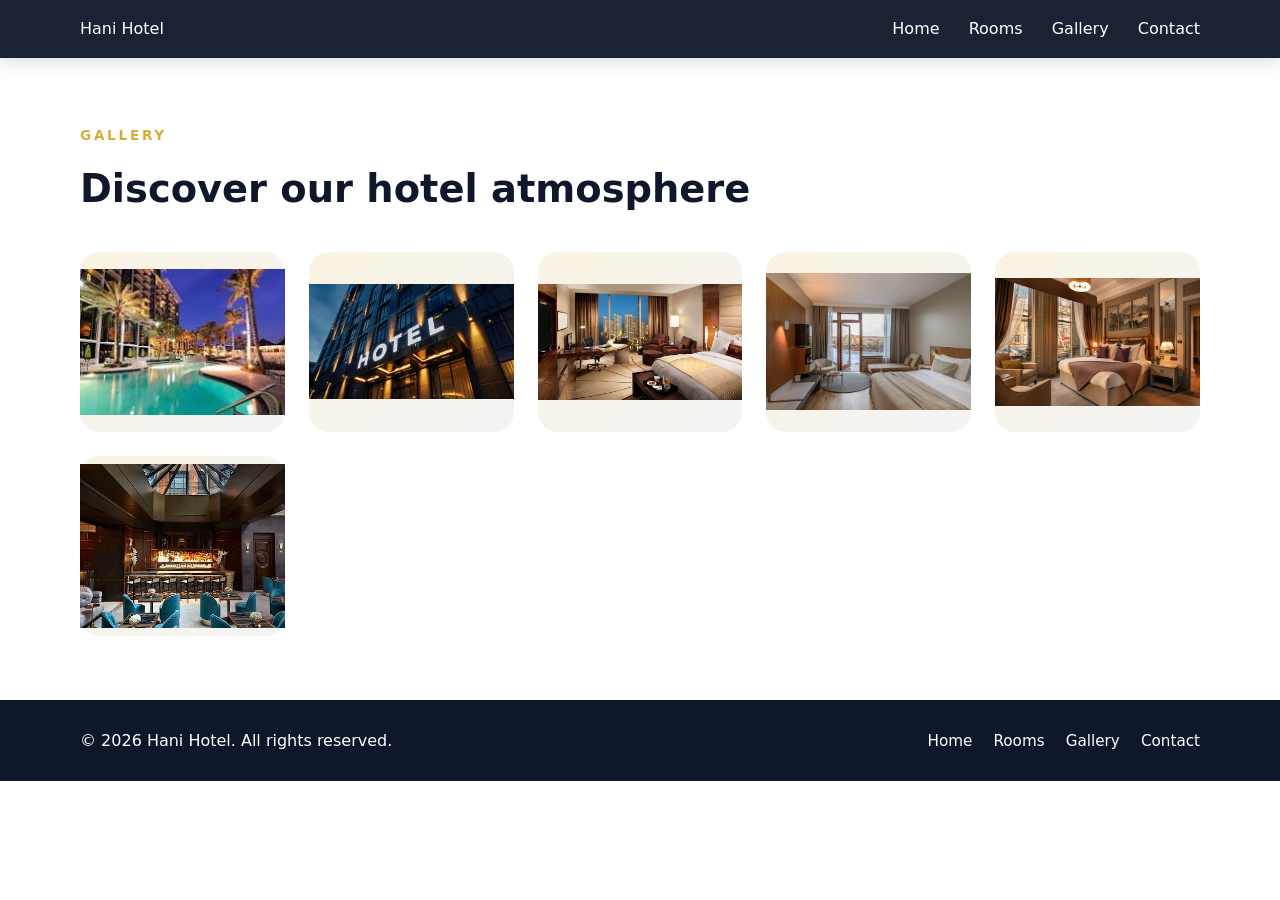
<file: gallery.html>
<!DOCTYPE html>
<html lang="en">
<head>
  <meta charset="UTF-8">
  <meta name="viewport" content="width=device-width, initial-scale=1.0">
  <title>Gallery - Hani Hotel</title>
  <link rel="stylesheet" href="style.css">
</head>
<body>
  <header class="navbar">
    <div class="container nav-inner">
      <a href="index.html" class="brand">Hani Hotel</a>
      <nav>
        <a href="index.html">Home</a>
        <a href="rooms.html">Rooms</a>
        <a href="gallery.html">Gallery</a>
        <a href="contact.html">Contact</a>
      </nav>
    </div>
  </header>

  <main class="section">
    <div class="container">
      <div class="section-header">
        <span>Gallery</span>
        <h2>Discover our hotel atmosphere</h2>
      </div>
      <div class="gallery-grid gallery-full">
        <div class="gallery-item">
          <img src="image 1.jpeg" alt="standard room">
        </div>
        <div class="gallery-item">
          <img src="image 2.jpeg" alt="deluxe room">
        </div>
        <div class="gallery-item">
          <img src="image3.jpeg" alt="suite">
        </div>
        <div class="gallery-item">
          <img src="image4.jpeg" alt="restaurant">
        </div>
        <div class="gallery-item">
          <img src="image5.jpeg" alt="spa">
        </div>
        <div class="gallery-item">
          <img src="image6.jpeg" alt="pool">
        </div>
      </div>
    </div>
  </main>

  <footer class="footer">
    <div class="container footer-inner">
      <p>© 2026 Hani Hotel. All rights reserved.</p>
      <nav>
        <a href="index.html">Home</a>
        <a href="rooms.html">Rooms</a>
        <a href="gallery.html">Gallery</a>
        <a href="contact.html">Contact</a>
      </nav>
    </div>
  </footer>

  <script src="script.js"></script>
</body>
</html>
</file>
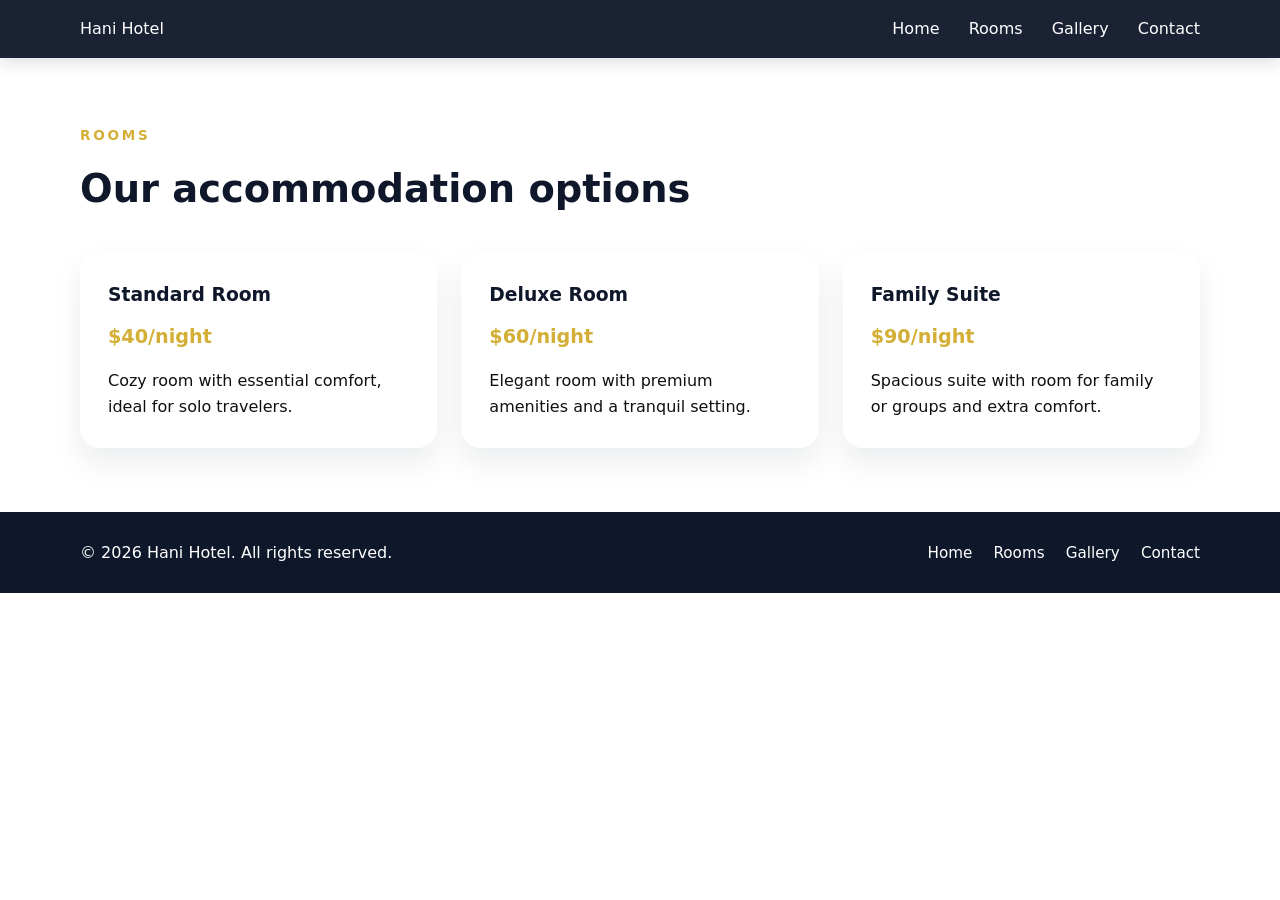
<file: rooms.html>
<!DOCTYPE html>
<html lang="en">
<head>
  <meta charset="UTF-8">
  <meta name="viewport" content="width=device-width, initial-scale=1.0">
  <title>Rooms - Hani Hotel</title>
  <link rel="stylesheet" href="style.css">
</head>
<body>
  <header class="navbar">
    <div class="container nav-inner">
      <a href="index.html" class="brand">Hani Hotel</a>
      <nav>
        <a href="index.html">Home</a>
        <a href="rooms.html">Rooms</a>
        <a href="gallery.html">Gallery</a>
        <a href="contact.html">Contact</a>
      </nav>
    </div>
  </header>

  <main class="section">
    <div class="container">
      <div class="section-header">
        <span>Rooms</span>
        <h2>Our accommodation options</h2>
      </div>
      <div class="cards-grid">
        <article class="card">
          <h3>Standard Room</h3>
          <p class="price">$40/night</p>
          <p>Cozy room with essential comfort, ideal for solo travelers.</p>
        </article>
        <article class="card">
          <h3>Deluxe Room</h3>
          <p class="price">$60/night</p>
          <p>Elegant room with premium amenities and a tranquil setting.</p>
        </article>
        <article class="card">
          <h3>Family Suite</h3>
          <p class="price">$90/night</p>
          <p>Spacious suite with room for family or groups and extra comfort.</p>
        </article>
      </div>
    </div>
  </main>

  <footer class="footer">
    <div class="container footer-inner">
      <p>© 2026 Hani Hotel. All rights reserved.</p>
      <nav>
        <a href="index.html">Home</a>
        <a href="rooms.html">Rooms</a>
        <a href="gallery.html">Gallery</a>
        <a href="contact.html">Contact</a>
      </nav>
    </div>
  </footer>

  <script src="script.js"></script>
</body>
</html>
</file>
<file: style.css>
:root {
  --gold: #D4AF37;
  --dark-blue: #0F172A;
  --white: #FFFFFF;
  --light-gray: #F8F9FA;
  --text: #0e1012;
}

* {
  box-sizing: border-box;
  margin: 0;
  padding: 0;
}

body {
  font-family: Inter, system-ui, sans-serif;
  color: var(--text);
  background: var(--black);
  line-height: 1.6;
}

a {
  color: inherit;
  text-decoration: none;
}

img {
  max-width: 100%;
  display: block;
}

.container {
  width: min(1120px, calc(100% - 2rem));
  margin: 0 auto;
}

.navbar {
  background: rgba(15, 23, 42, 0.95);
  color: var(--white);
  position: sticky;
  top: 0;
  z-index: 10;
  box-shadow: 0 1px 20px rgba(15, 23, 42, 0.2);
}

.nav-inner {
  display: flex;
  align-items: center;
  justify-content: space-between;
  gap: 1rem;
  padding: 1rem 0;
}


.brand img {
    height: 50px;
    width: auto;
    display: block;
}

nav a {
  margin-left: 1.5rem;
  color: var(--white);
  font-weight: 500;
}

.hero {
  padding: 6rem 0 4rem;
  background: linear-gradient(180deg, rgba(15, 23, 42, 1), rgba(15, 23, 42, 0.92)), url('../images/hero.jpg') center/cover no-repeat;
  color: var(--white);
}

.hero-content {
  max-width: 640px;
}

.hero h1 {
  font-size: clamp(2.5rem, 4vw, 4rem);
  margin-bottom: 1rem;
}

.hero p {
  font-size: 1.05rem;
  color: #d1d5db;
  margin-bottom: 2rem;
}

.hero-actions {
  display: flex;
  gap: 1rem;
  flex-wrap: wrap;
}
.whatsapp-btn {
    position: fixed;
    bottom: 20px;
    right: 20px;
    background: #25D366;
    color: white;
    padding: 15px 20px;
    border-radius: 50px;
    font-weight: bold;
    box-shadow: 0 5px 15px rgba(0,0,0,.2);
    z-index: 1000;
}

.whatsapp-btn:hover {
    transform: scale(1.05);
}

.btn {
  display: inline-flex;
  align-items: center;
  justify-content: center;
  min-width: 140px;
  padding: 0.95rem 1.3rem;
  border-radius: 999px;
  font-weight: 600;
  transition: transform 0.2s ease, box-shadow 0.2s ease;
}

.btn:hover {
  transform: translateY(-1px);
}

.btn-primary {
  background: var(--gold);
  color: var(--dark-blue);
}

.btn-secondary {
  background: rgba(255, 255, 255, 0.12);
  color: var(--white);
  border: 1px solid rgba(255, 255, 255, 0.18);
}

.section {
  padding: 4rem 0;
}

.section-header {
  margin-bottom: 2rem;
}

.section-header span {
  display: inline-block;
  color: var(--gold);
  font-weight: 700;
  letter-spacing: 0.2em;
  text-transform: uppercase;
  font-size: 0.85rem;
  margin-bottom: 0.75rem;
}

.section-header h2 {
  font-size: clamp(2rem, 3vw, 2.75rem);
  color: var(--dark-blue);
}

.about p,
.contact-details p,
.contact-card p,
.testimonial p {
  color: #334155;
}

.cards-grid,
.gallery-grid,
.testimonials-grid,
.contact-cards,
.service-list {
  display: grid;
  gap: 1.5rem;
}

.cards-grid {
  grid-template-columns: repeat(auto-fit, minmax(220px, 1fr));
}

.card,
.contact-card,
.testimonial {
  background: var(--white);
  border-radius: 1.25rem;
  padding: 1.75rem;
  box-shadow: 0 15px 30px rgba(15, 23, 42, 0.08);
}

.card h3,
.contact-card h3 {
  margin-bottom: 0.75rem;
  color: var(--dark-blue);
}

.price {
  margin-bottom: 1rem;
  font-size: 1.2rem;
  color: var(--gold);
  font-weight: 700;
}

.service-list {
  grid-template-columns: repeat(auto-fit, minmax(220px, 1fr));
  list-style: none;
}

.service-list li {
  background: var(--white);
  padding: 1rem 1.25rem;
  border-radius: 1rem;
  color: var(--dark-blue);
  font-weight: 600;
}

.gallery-grid {
  grid-template-columns: repeat(auto-fit, minmax(200px, 1fr));
}

.gallery-item {
  min-height: 180px;
  border-radius: 1.25rem;
  background: linear-gradient(135deg, rgba(212, 175, 55, 0.15), rgba(15, 23, 42, 0.05));
  display: grid;
  place-items: center;
  color: var(--dark-blue);
  font-weight: 700;
}

.gallery-full {
  grid-template-columns: repeat(auto-fit, minmax(180px, 1fr));
}

.testimonials-grid {
  grid-template-columns: repeat(auto-fit, minmax(250px, 1fr));
}

.testimonial {
  border-left: 4px solid var(--gold);
}

.testimonial footer {
  margin-top: 1rem;
  color: #64748b;
  font-size: 0.95rem;
}

.contact-cards {
  grid-template-columns: repeat(auto-fit, minmax(220px, 1fr));
}

.contact-page .contact-details {
  grid-template-columns: repeat(auto-fit, minmax(220px, 1fr));
}

.contact-card {
  text-align: center;
}

.footer {
  background: var(--dark-blue);
  color: var(--white);
  padding: 1.75rem 0;
}

.footer-inner {
  display: flex;
  flex-wrap: wrap;
  justify-content: space-between;
  gap: 1rem;
  align-items: center;
}

.footer-inner nav a {
  margin-left: 1rem;
  color: var(--white);
  font-size: 0.95rem;
}

@media (max-width: 768px) {
  .nav-inner {
    flex-direction: column;
    align-items: flex-start;
  }

  nav a {
    margin-left: 0;
    margin-right: 1rem;
  }

  .hero {
    padding: 4rem 0 3rem;
  }
}
</file>
